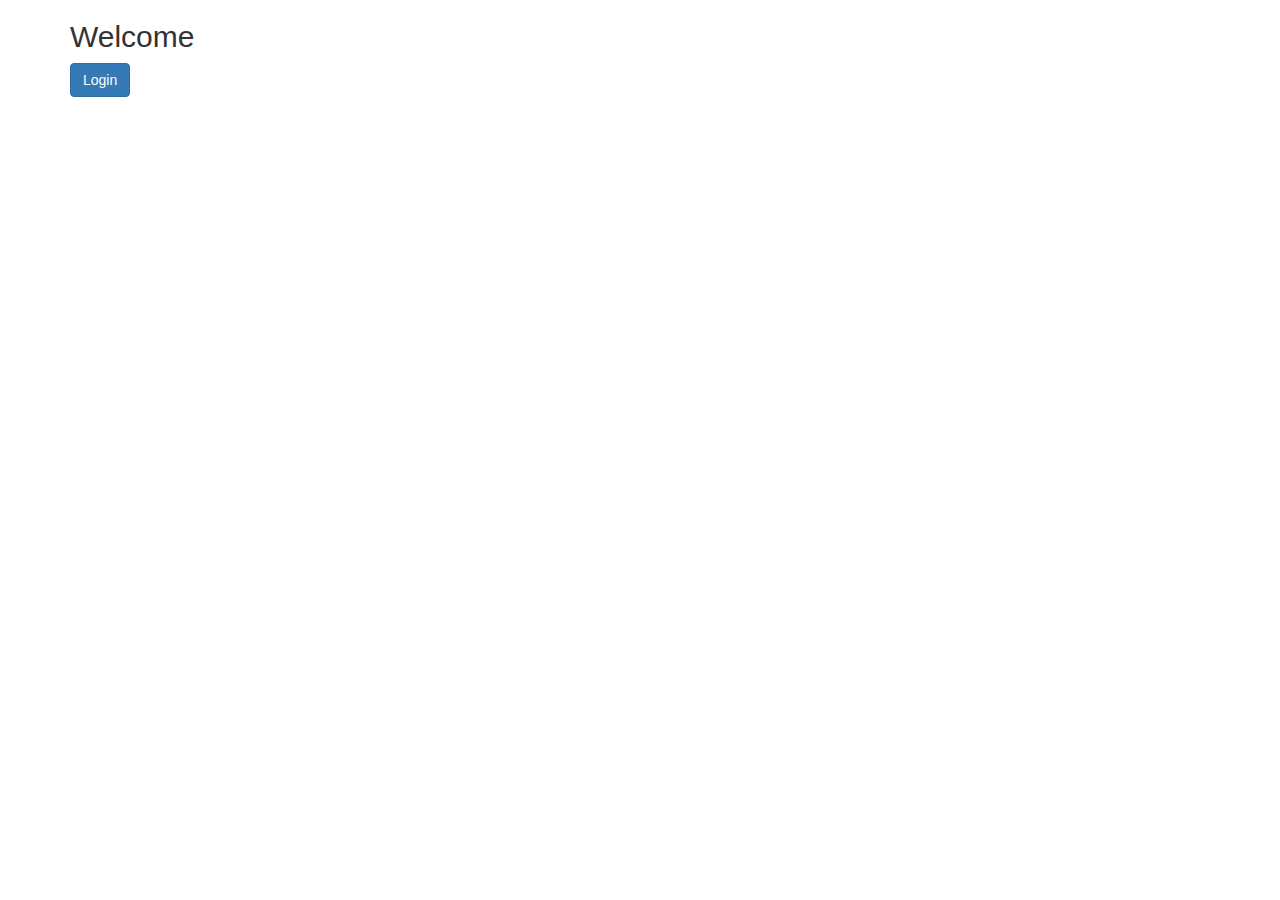
<file: docs/index.html>
<!DOCTYPE html>
<html>
<head>
  <title>Auth0-VanillaJS</title>
  <meta charset="utf-8">
  <!-- Auth0 Lock script -->
  <script src="//cdn.auth0.com/js/lock/10.3.0/lock.min.js"></script>

  <link href="//maxcdn.bootstrapcdn.com/bootstrap/3.3.0/css/bootstrap.min.css" rel="stylesheet">
  <link href="./app.css" rel="stylesheet">
  <meta name="viewport" content="width=device-width, initial-scale=1">

  <script src="./auth0-variables.js"></script>
  <script src="./app.js"></script>
</head>
<body>
  <div class="container">
    <div id="login" class="row">
      <div class="col-md-12">
        <h2>Welcome</h2>
        <button type="button" id="btn-login" class="btn btn-primary">Login</button>
        <button type="button" id="btn-logout" class="btn btn-default">Logout</button>
        <a href="/admin.html" id="btn-go-admin" class="btn btn-default">Go to admin page</a>
        <a href="/user.html" id="btn-go-user" class="btn btn-default">Go to user page</a>
      </div>
    </div>
  </div>
</body>
</html>
</file>
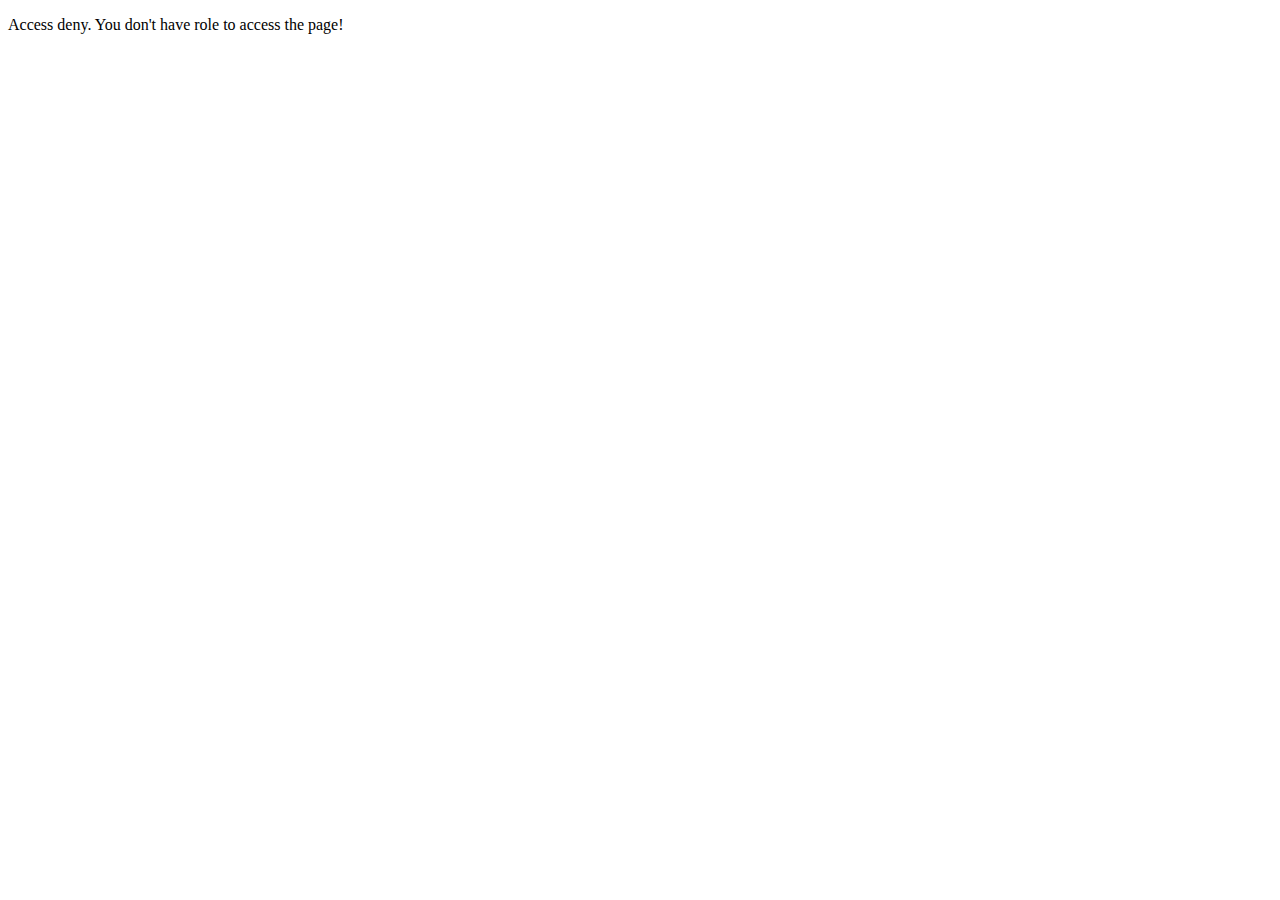
<file: unauthorized.html>
<!DOCTYPE html>
<html>
<head>
  <title>Auth0-VanillaJS</title>
  <meta charset="utf-8">
</head>
<body>
  <div class="container">
    <div class="row">
      <div class="col-md-12">
        <p>Access deny. You don't have role to access the page!</p>
      </div>
    </div>
  </div>
</body>
</html>
</file>
<file: docs/app.css>
#btn-logout, #btn-go-admin, #btn-go-user, .profile-container {
  display: none;
}
</file>
